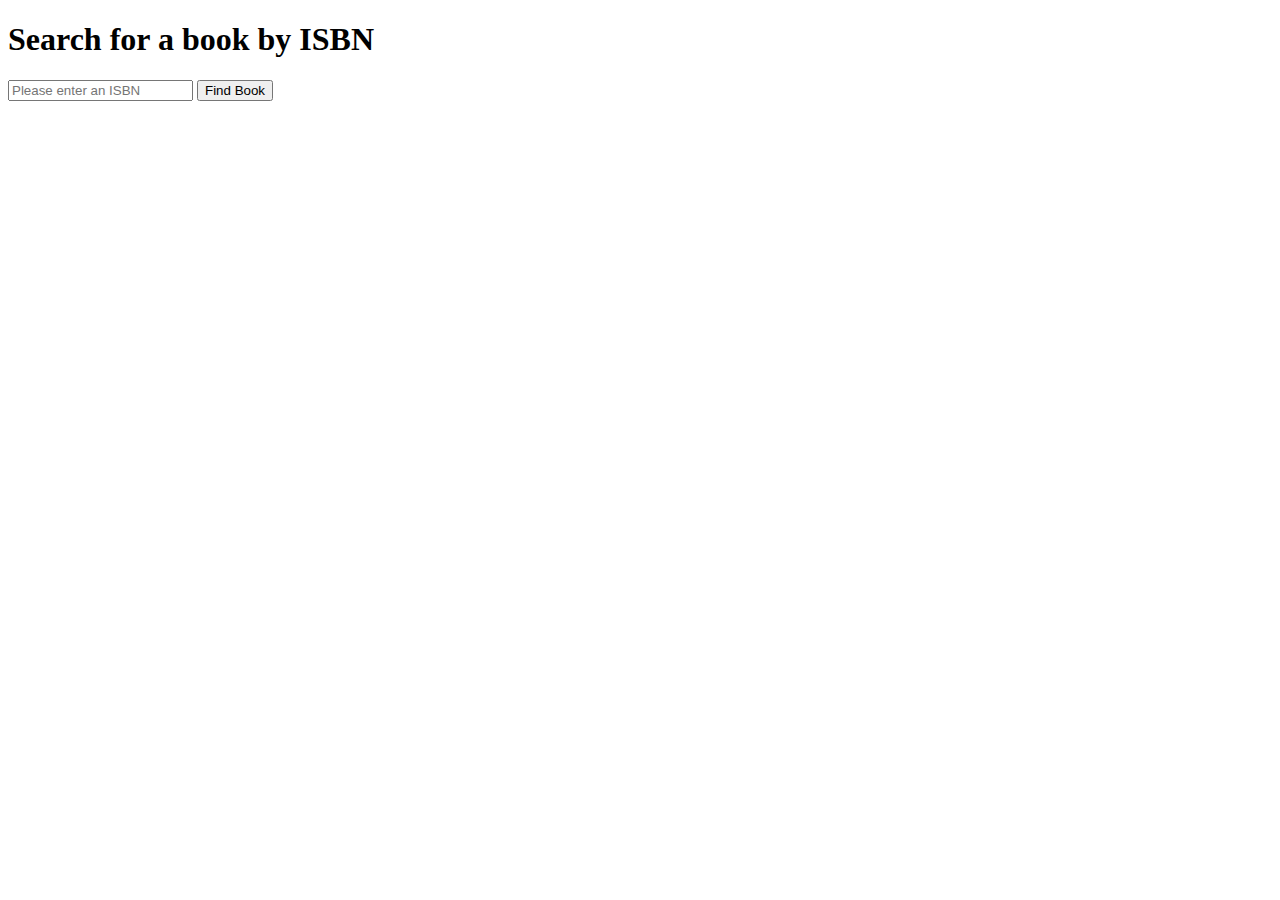
<file: books-app/index.html>
<!DOCTYPE html>
<html lang="en">
<head>
  <meta charset="UTF-8">
  <meta http-equiv="X-UA-Compatible" content="IE=edge">
  <meta name="viewport" content="width=device-width, initial-scale=1.0">
  <title>Document</title>
</head>
<body>
  <h1>Search for a book by ISBN</h1>

  <form>
    <input type="text" class="isbn" name="isbn" value="" placeholder="Please enter an ISBN">
    <button type="submit">Find Book</button>
  </form>
  <div class="books">

  </div>

  <script src="main.js"></script>
</body>
</html>
</file>
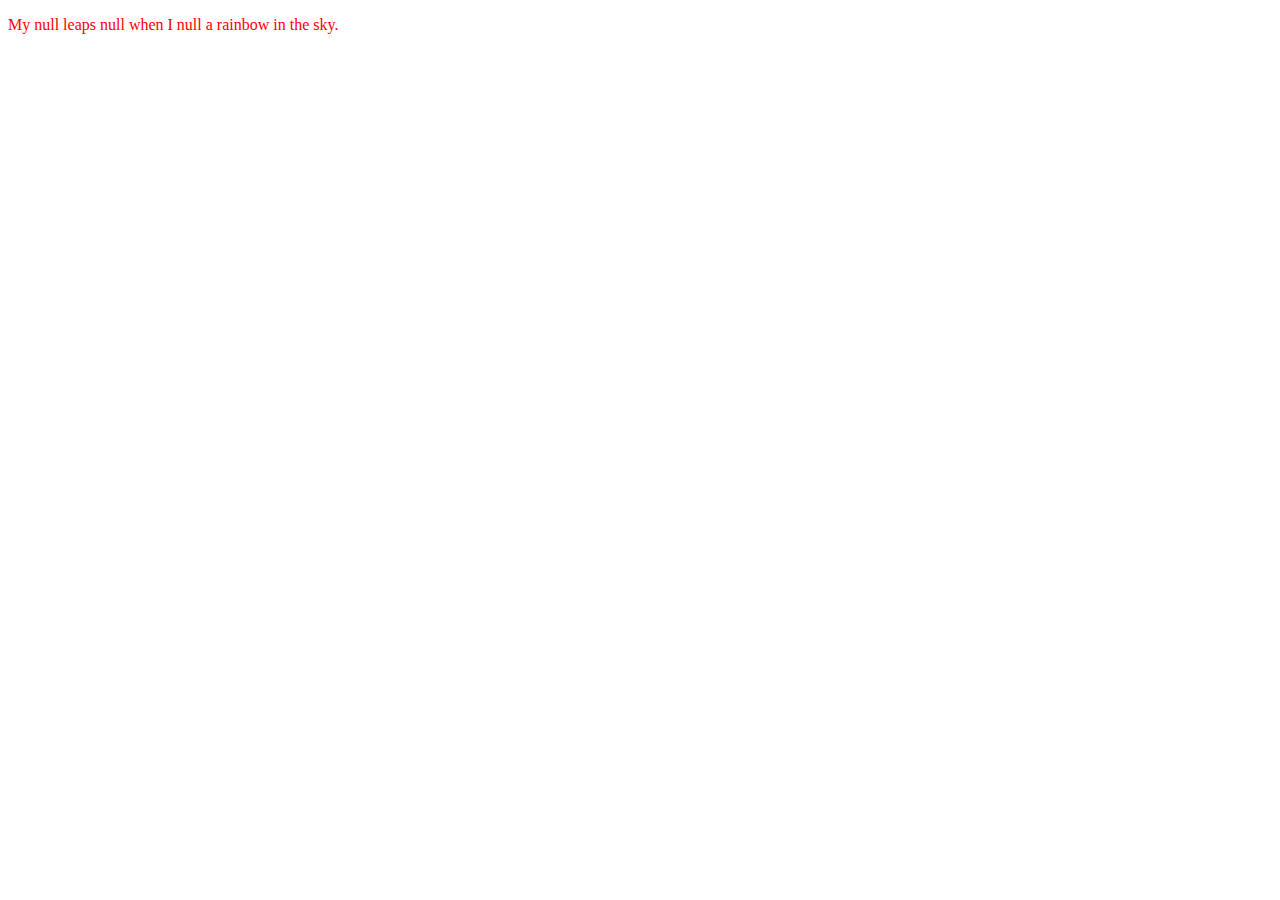
<file: exercise_01/index.html>
<!DOCTYPE html>
<html lang="en">
<head>
  <meta charset="UTF-8">
  <meta http-equiv="X-UA-Compatible" content="IE=edge">
  <meta name="viewport" content="width=device-width, initial-scale=1.0">
  <title>Document</title>
  <!-- css stylesheet -->
  <link rel="stylesheet" href="style.css">
</head>
<body>

  <div class="greeting"></div>
  
  
  
  <!-- javascript behavior  -->
  <script src="main.js"></script>
</body>
</html>
</file>
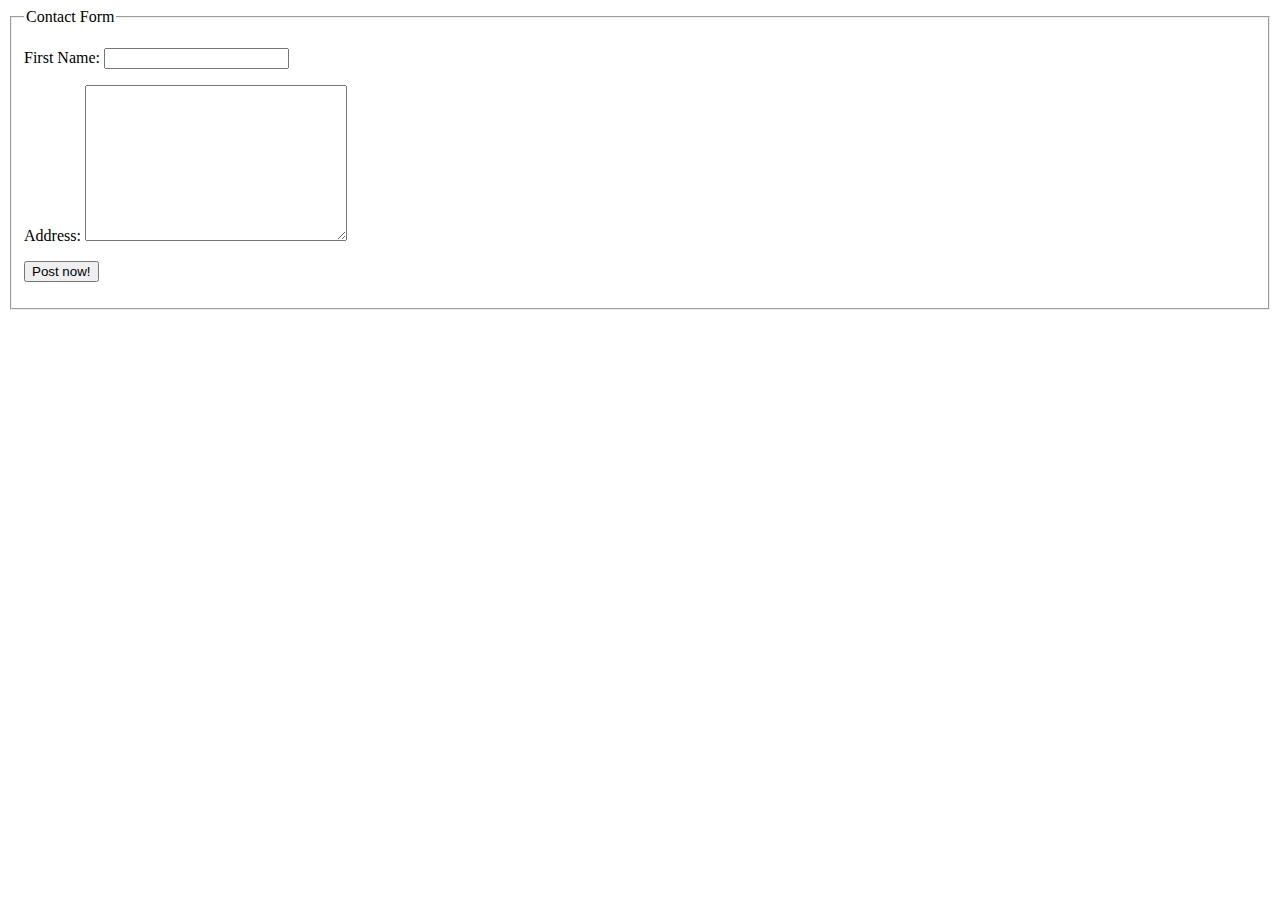
<file: exercise_02/index.html>
<!DOCTYPE html>
<html lang="en">
<head>
  <meta charset="UTF-8">
  <meta http-equiv="X-UA-Compatible" content="IE=edge">
  <meta name="viewport" content="width=device-width, initial-scale=1.0">
  <title>Contact Form</title>
</head>
<body>
  <form>
    <fieldset>
      <legend>Contact Form</legend>
      <p>
        <label for="fname">First Name:</label>
        <input type="text" id="fname">
      </p>

      <p>
        <label for="address">Address:</label>
        <textarea name="address" id="address" cols="30" rows="10"></textarea>
      </p>

      <p>
        <input type="submit" value="Post now!">
      </p>

    </fieldset>
  </form>

  <script src="main.js"></script>
</body>
</html>
</file>
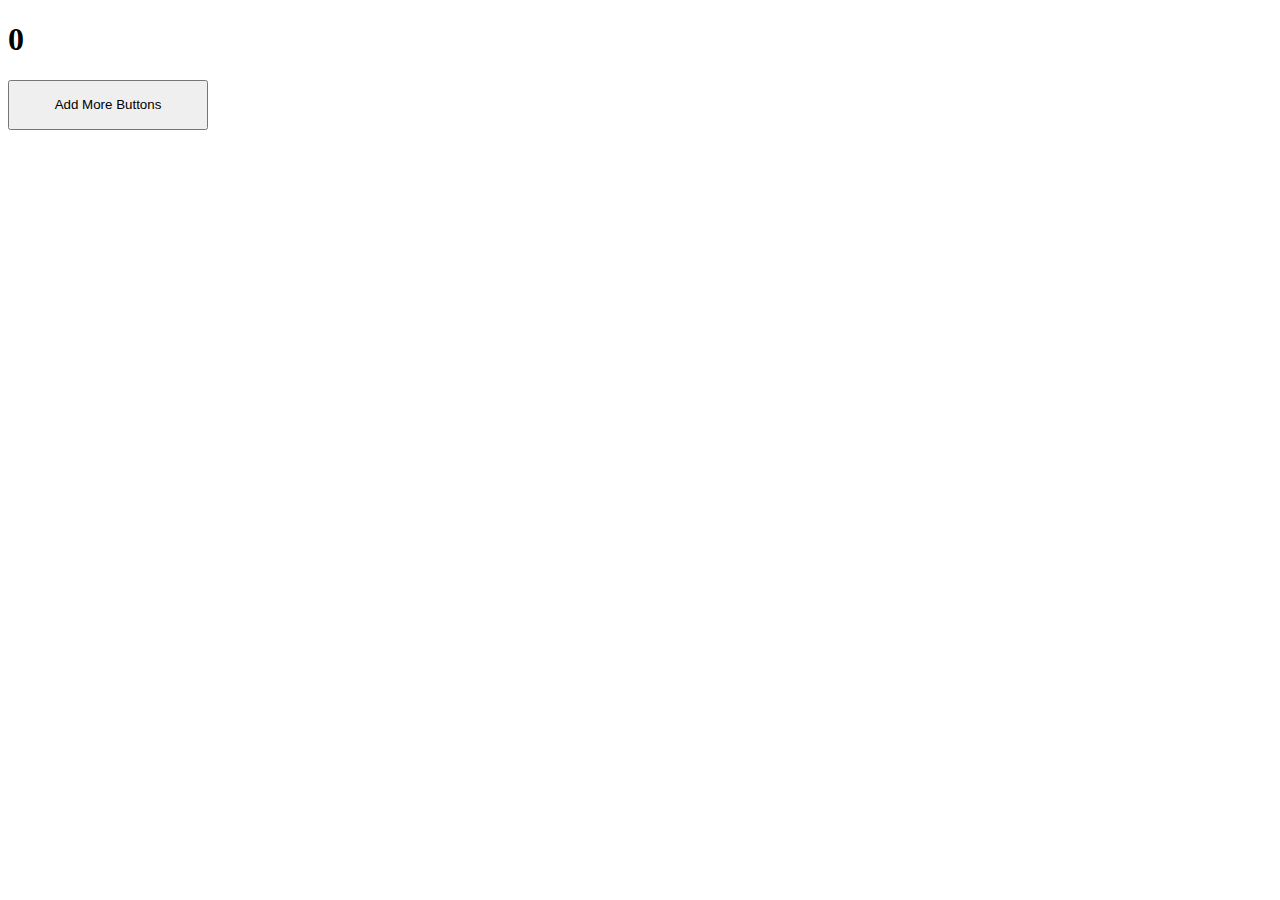
<file: exercise_05/index.html>
<!DOCTYPE html>
<html lang="en">
<head>
  <meta charset="UTF-8">
  <meta http-equiv="X-UA-Compatible" content="IE=edge">
  <meta name="viewport" content="width=device-width, initial-scale=1.0">
  <title>Dynamically Created Buttons</title>
  <link rel="stylesheet" href="style.css">
</head>
<body>
  <div class="container">
    <h1 class="counter-result">0</h1>
    <button>Add More Buttons</button>
    <div class="button-group"></div>
  </div>
  <script src="main.js"></script>
</body>
</html>
</file>
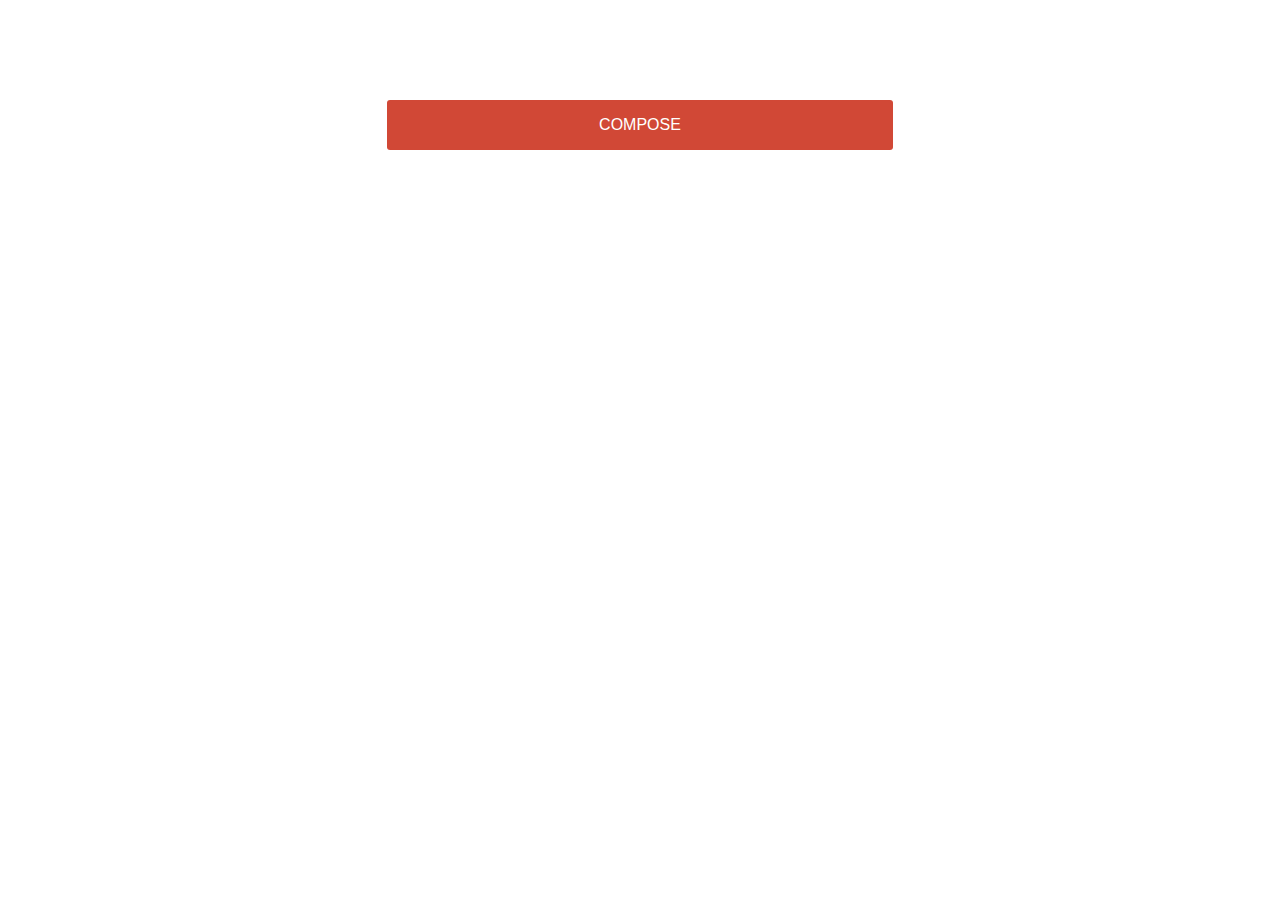
<file: exercise_06/index.html>
<!DOCTYPE html>
<html lang="en">
<head>
  <meta charset="UTF-8">
  <meta http-equiv="X-UA-Compatible" content="IE=edge">
  <meta name="viewport" content="width=device-width, initial-scale=1.0">
  <title>Document</title>
  <link rel="stylesheet" href="style.css">
</head>
<body>
  <button class="T-I-KE">Compose</button>
  <script src="main.js"></script>
</body>
</html>
</file>
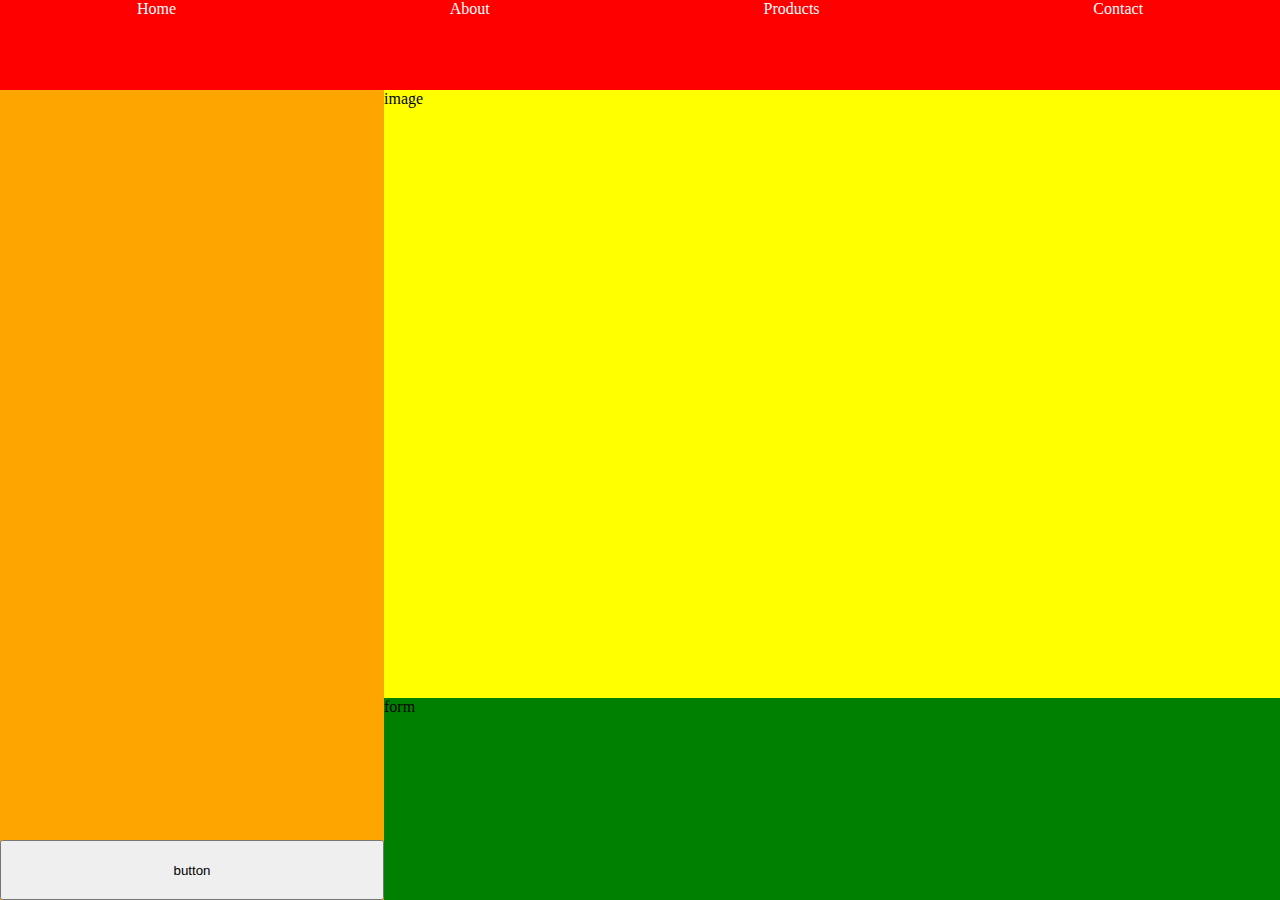
<file: layout-demo/index.html>
<!DOCTYPE html>
<html lang="en">
<head>
  <meta charset="UTF-8">
  <meta http-equiv="X-UA-Compatible" content="IE=edge">
  <meta name="viewport" content="width=device-width, initial-scale=1.0">
  <title>Layout Demo</title>
  <link rel="stylesheet" href="style.css">
</head>
<body>
  <div class="container">
    <header>
      <nav>
        <ul>
          <li><a href="#">Home</a></li>
          <li><a href="#">About</a></li>
          <li><a href="#">Products</a></li>
          <li><a href="#">Contact</a></li>
        </ul>
      </nav>
    </header>
    <main>
      <aside>
        <button>button</button>
      </aside>
      <section>
        <div class="image_container">image</div>
        <div class="form_container">form</div>
      </section>
      <div class="modal_wrapper">
        <form action="">
          <input type="text">
        </form>
        <button>close</button>
      </div>
    </main>
  </div>

  <script src="main.js"></script>
</body>
</html>
</file>
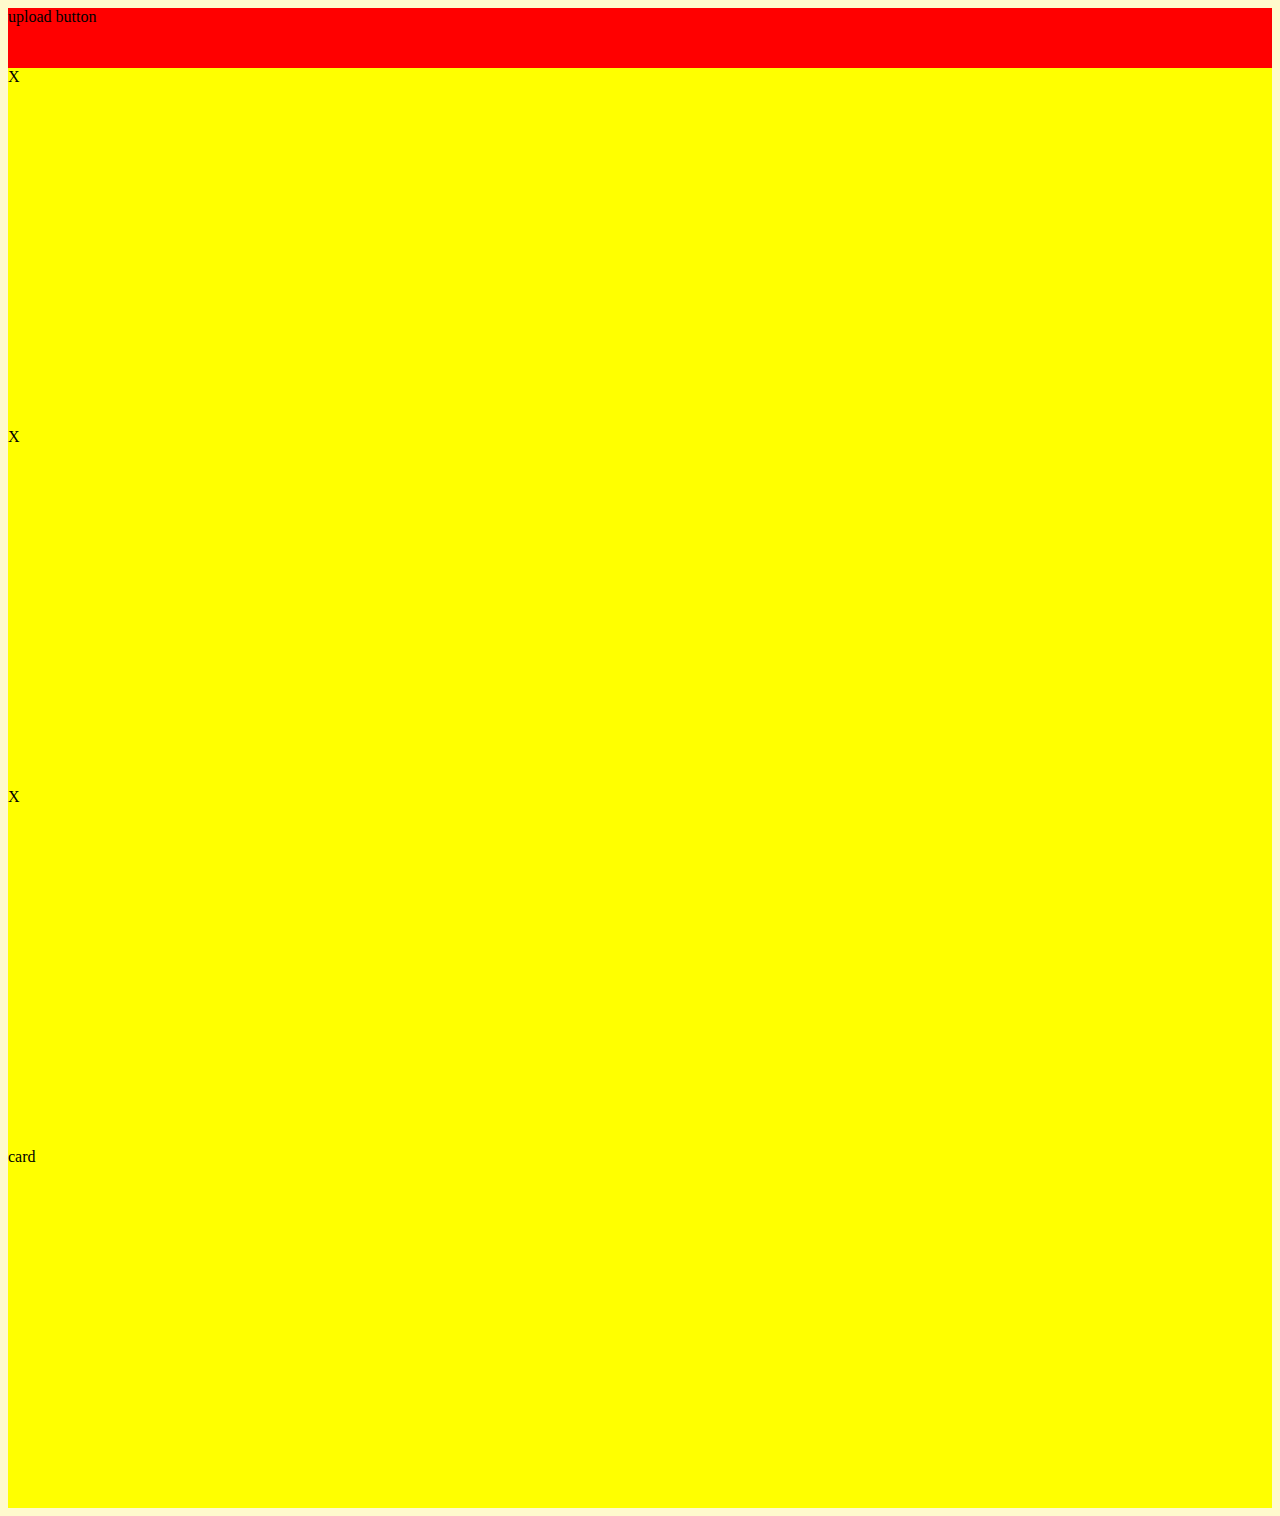
<file: mobile-first-layout/index.html>
<!DOCTYPE html>
<html lang="en">
<head>
  <meta charset="UTF-8">
  <meta http-equiv="X-UA-Compatible" content="IE=edge">
  <meta name="viewport" content="width=device-width, initial-scale=1.0">
  <title>Document</title>
  <link rel="stylesheet" href="style.css">
</head>
<body>
  <div class="container">
    <header>
      <div><i class="fa-solid fa-camera"></i></div>
      <div>upload button</div>
    </header>
    <main>
      <article class="card">
        <span class="close_btn">X</span>
      </article>
      <article class="card">
        <span>X</span>
      </article>
      <article class="card">
        <span>X</span>
      </article>
      <article class="card">card</article>
    </main>
  </div>
</body>
</html>
</file>
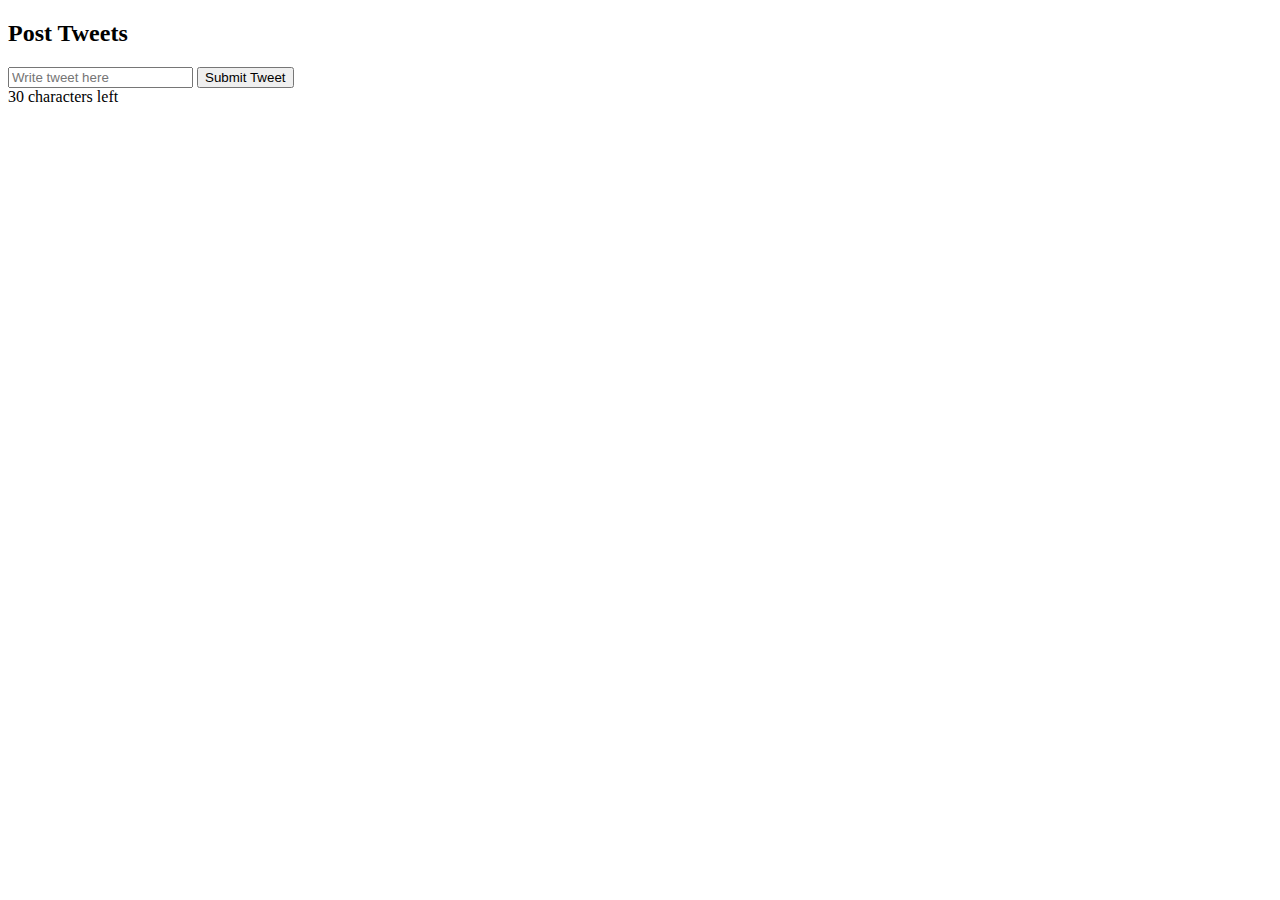
<file: twitter-clone-02/index.html>
<!DOCTYPE html>
<html lang="en">
<head>
  <meta charset="UTF-8">
  <meta http-equiv="X-UA-Compatible" content="IE=edge">
  <meta name="viewport" content="width=device-width, initial-scale=1.0">
  <title>Twitter Clone</title>
</head>
<body>
  <!-- title -->
  <h2>Post Tweets</h2>

  <!-- input field to enter your tweets -->
  <form>
    <input type="text" class="tweet" placeholder="Write tweet here">
    <button>Submit Tweet</button>
  </form>
  <div><span class="tweet_count"></span> characters left</div>

  <!-- container for displaying tweets -->
  <ul></ul>
  <script src="main.js"></script>
</body>
</html>
</file>
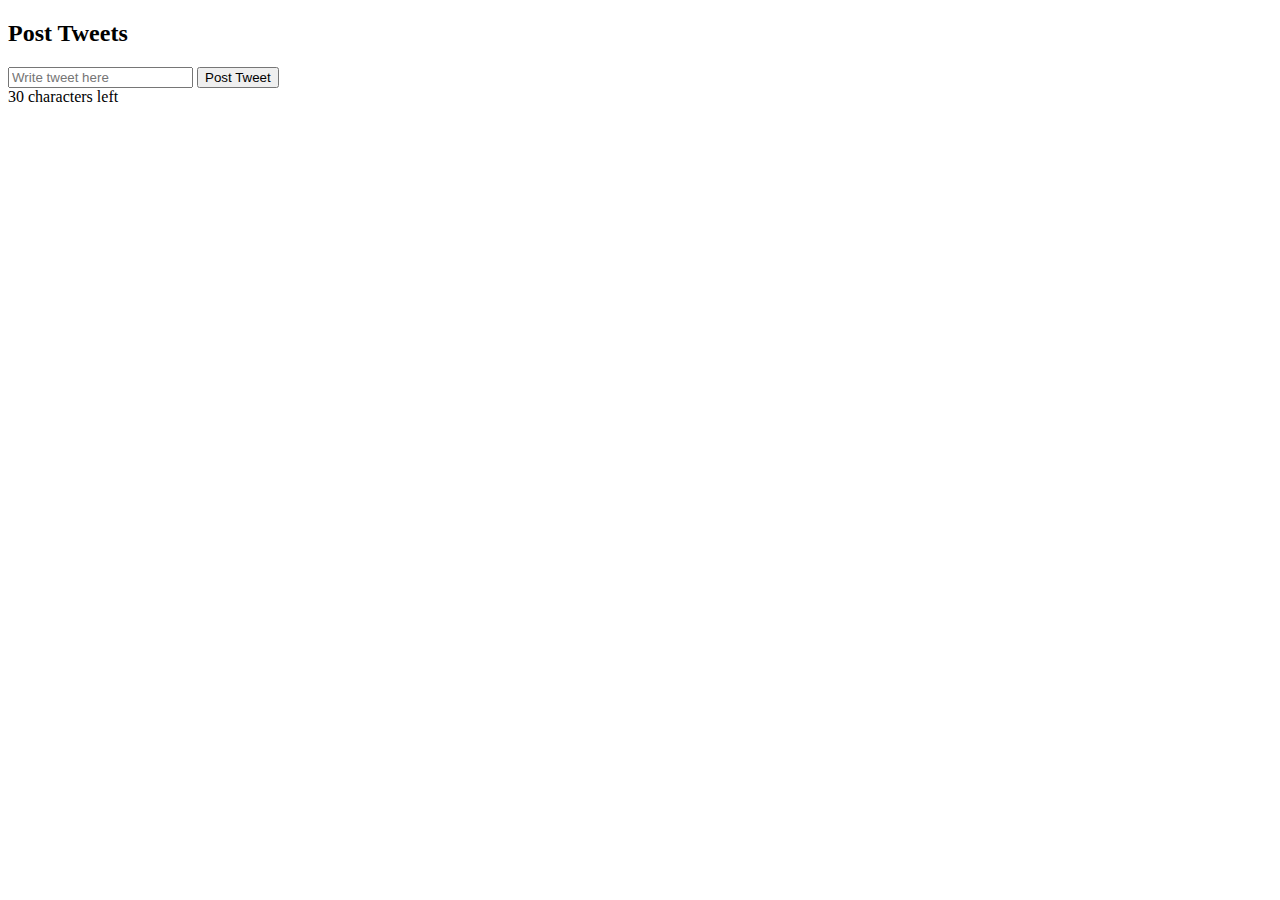
<file: twitter-clone/index.html>
<!DOCTYPE html>
<html lang="en">
<head>
  <meta charset="UTF-8">
  <meta http-equiv="X-UA-Compatible" content="IE=edge">
  <meta name="viewport" content="width=device-width, initial-scale=1.0">
  <title>Twitter Clone</title>
</head>
<body>
  <!-- title -->
  <h2>Post Tweets</h2>
  <!-- ​​input field to enter your tweets -->
  <form>
    <input type="text" placeholder="Write tweet here" class="tweet">
    <button>Post Tweet</button>
  </form>
  <div><span class="tweet_count"></span> characters left</div>
  
  <!-- container for displaying tweets -->
  <ul class="tweet-container"></ul>

  <!-- import javascript file -->
  <script src="main.js"></script>
</body>
</html>
</file>
<file: exercise_01/style.css>
.list-item {
  color: red;
}
</file>
<file: exercise_05/style.css>
button {
  width: 200px;
  height: 50px;
}

.flat {
  background-color: tomato;
  border-radius: 25px;
  border: 0;
  margin: 20px 0;
}
</file>
<file: exercise_06/style.css>
button {
  width: 40%;
  height: 50px;
  display: block;
  margin: 0 auto;
  margin-top: 100px;
  text-transform: uppercase;
}

.T-I-KE {
  border-radius: 3px;
  font-size: 1em;
  border: 0;
  background-color: #d14836;
  color: #fff;
}

.T-I-JW {
  background-image: linear-gradient(to bottom, #dd4b39, #400000);
}

button:hover {
  background-image: linear-gradient(to bottom, #dd4b39, #dd4b39);
}
</file>
<file: layout-demo/style.css>
* {
  margin: 0;
  padding: 0;
  box-sizing: border-box;
}

body {
  background: lemonchiffon;
}

.container {
  display: flex;
  flex-direction: column;
  // vh means viewport height
  min-height: 100vh;
}

header {
  background: red;
  height: 10vh;
}

ul {
  display: flex;
  justify-content: space-around;
  list-style: none;
}

li a {
  text-decoration: none;
  color: white;
  
}

main {
  display: flex;
  height: 90vh;
}

section {
  display: flex;
  flex-direction: column;
  width: 70%;
  background: green;
}

.image_container {
  height: 75%;
  background: yellow;
}

.form_container {
  height: 25%;
}

aside {
  width: 30%;
  background: orange;
}

button {
  width: 30%;
  height: 60px;
  position: fixed;
  bottom: 0;
  left: 0;
}

.modal_wrapper {
  display: none;

  position: fixed;
  top: 0;
  left: 0;
  right: 0;
  bottom: 0;

  background: rgba(0, 0, 0, 0.5)
}

@media (max-width: 450px) {
  header {
    background: blue;
  }

  aside {
    width: 100%;
    height: 20%;
  }



  main {
    flex-direction: column;
  }

  .image_container {
    width: 100vw;
    height: 40vh;
  }
  .form_container {
    width: 100vw;
    height: 40vh;
  }

}
</file>
<file: mobile-first-layout/style.css>
body {
  background: lemonchiffon;
}

.container {
  display: flex;
  min-height: 100vh;
  flex-direction: column;
}

header {
  display: flex;
  height: 60px;
  background: red;
}

main {
  flex: 1;
  background: blue;
}

article {
  width: 100%;
  height: 40vh;
  background: yellow;
}

.close_btn {
  
}
</file>
